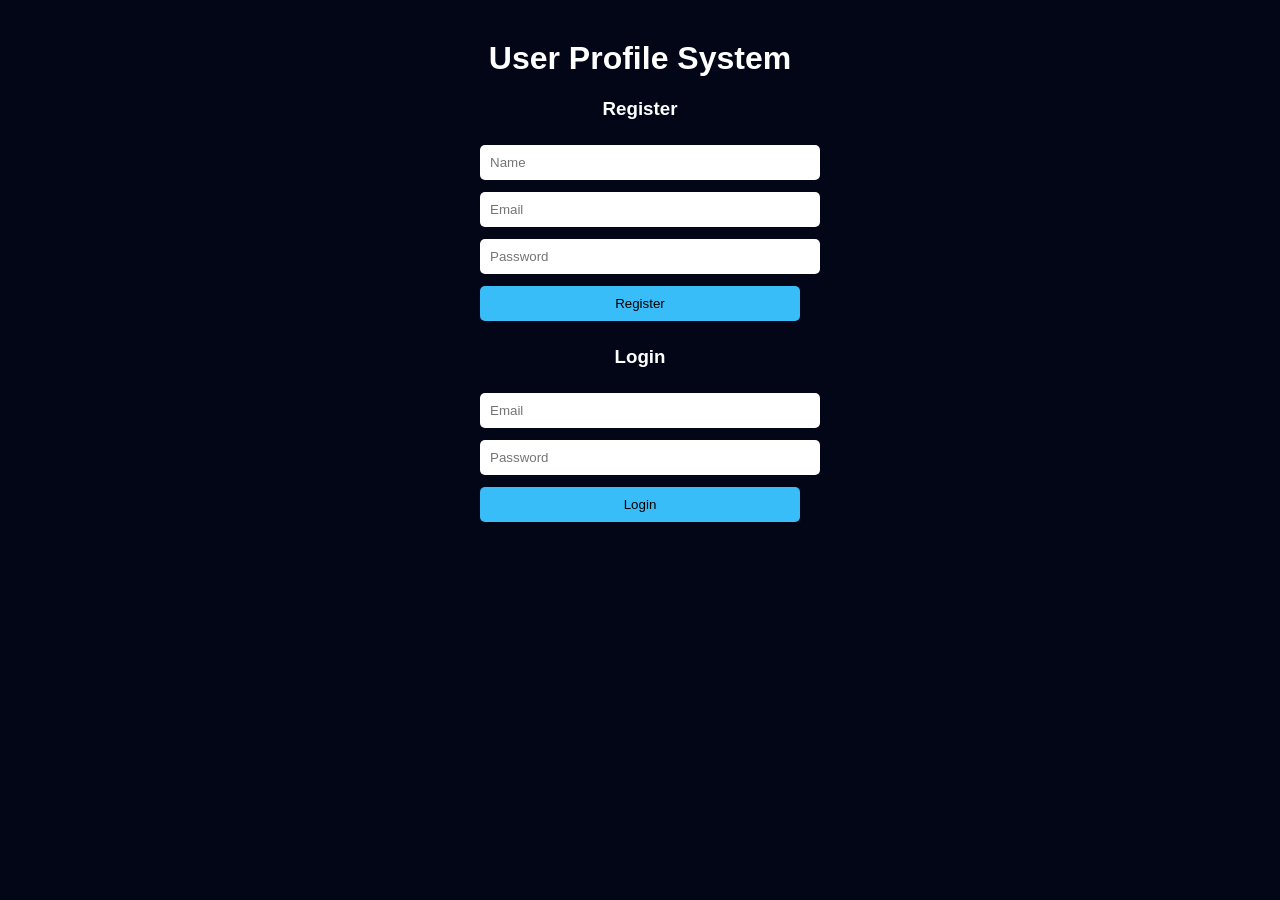
<file: index.html>
<!DOCTYPE html>
<html>
<head>
    <title>User Profile System</title>
    <link rel="stylesheet" href="style.css">
    <script src="script.js" defer></script>
</head>

<body>

<div class="box">

<h1>User Profile System</h1>
<p id="msg"></p>

<!-- AUTH SECTION -->
<div id="auth">

<h3>Register</h3>
<input type="text" id="rName" placeholder="Name">
<input type="email" id="rEmail" placeholder="Email">
<input type="password" id="rPass" placeholder="Password">
<button onclick="register()">Register</button>

<h3>Login</h3>
<input type="email" id="lEmail" placeholder="Email">
<input type="password" id="lPass" placeholder="Password">
<button onclick="login()">Login</button>

</div>

<!-- DASHBOARD -->
<div id="dash" style="display:none;">
    <h2 id="welcome"></h2>
    <p id="data"></p>

    <input type="text" id="newName" placeholder="New Name">
    <button onclick="update()">Update</button>

    <button onclick="deleteUser()">Delete Account</button>
    <button onclick="logout()">Logout</button>
</div>

</div>

</body>
</html>
</file>
<file: style.css>
body{
    font-family:sans-serif;
    background:#020617;
    color:white;
    text-align:center;
}

.box{
    width:320px;
    margin:auto;
    margin-top:40px;
}

input,button{
    width:100%;
    padding:10px;
    margin:6px 0;
    border-radius:5px;
    border:none;
}

button{
    background:#38bdf8;
    cursor:pointer;
}

button:hover{
    background:#0ea5e9;
}
</file>
